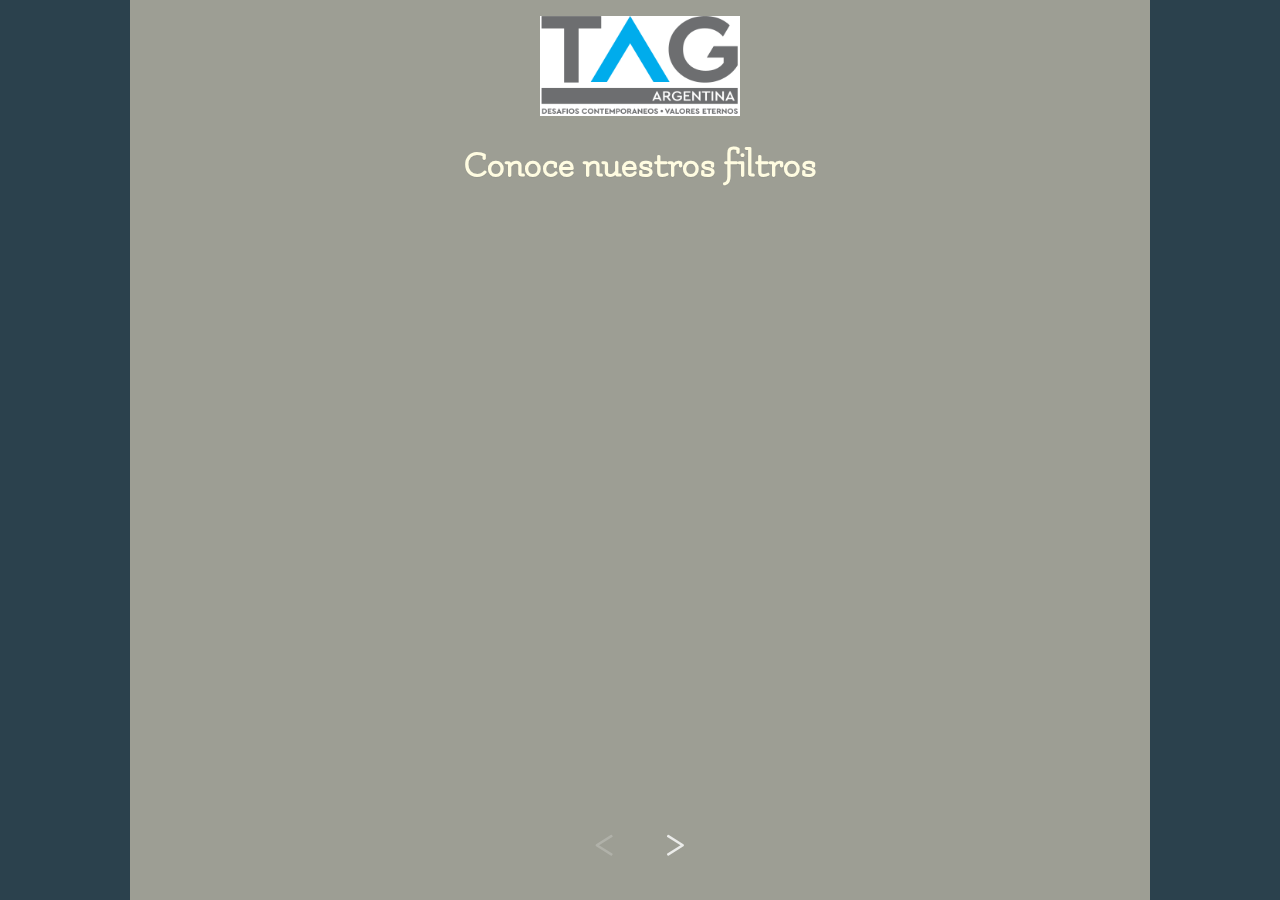
<file: index.html>
<!DOCTYPE html>
<html lang="en" class="no-js">
	<head>
		<meta charset="UTF-8" />
		<meta http-equiv="X-UA-Compatible" content="IE=edge"> 
		<meta name="viewport" content="width=device-width, initial-scale=1"> 
		<title>TAG Argentina - Filtros</title>
		<meta name="description" content="Wobbly slideshow effect using Snap.svg" />
		<meta name="keywords" content="slideshow, wobbly, jelly, effect, svg, snap.svg, web design" />
		<meta name="author" content="Codrops" />
		<link rel="shortcut icon" href="../favicon.ico">
		<link href='http://fonts.googleapis.com/css?family=Flamenco' rel='stylesheet' type='text/css'>
		<link rel="stylesheet" type="text/css" href="css/normalize.css" />
		<link rel="stylesheet" type="text/css" href="css/demo.css" />
		<link rel="stylesheet" type="text/css" href="css/slideshow.css" />
		<script src="js/snap.svg-min.js"></script>
		<script src="js/modernizr.custom.js"></script>
		<!--[if IE]>
  		<script src="http://html5shiv.googlecode.com/svn/trunk/html5.js"></script>
		<![endif]-->
	</head>
	<body>
		<div class="container">
			<div id="slideshow" class="slideshow">				
				<ul>
					<li>
						<div class="slide">		
							<img src="./img/logo.png" alt="" width="200px" height="100px">
							<h1 style="font-weight: bold">Conoce nuestros filtros</h1>
						</div>
					</li>
					<li>
						<div class="slide">														
							<div>
								<h1>El filtro ideal para vos depende del uso que le des a tu telefono</h1>
								<br><br>
								<h2>Te contamos a que nos estamos refiriendo....</h2>
							</div>							
						</div>
					</li>
					<li>
						<div class="slide">							
							<div>
								<h1>Si usas tu telefono solamente con aplicaciones como</h1>
							</div>
							<br>
							<div>
								<img src="./img/whatsapp.jpg" alt="" class="imagen">
								<img src="./img/mcdonalds.jpg" alt="" class="imagen">
								<img src="./img/mercadolibre.jpg" alt="" class="imagen">								
							</div>
							<br><br>
							<div>
								<h1>Pero el navegador no lo usas</h1>
								<img src="./img/chrome.jpg" alt="" class="imagen">
								<h2>Entonces...</h2>
							</div>							
						</div>
					</li>
					<li>
						<div class="slide">														
							<div>
								<h1>Te podemos ofrecer un filtro GRATUITO hecho por nosotros</h1>
								<h1>Su nombre es HASHOMER</h1>
							</div>							
							<div>
								<img src="./img/hashomer.png" alt="" class="imagen">
							</div>
							<br>
							<div>
								<h2>Caracteristicas:</h2>
								<h3>- La navegacion esta desactivada</h3>
								<h3>- Estados de Whatsapp bloqueados</h3>
							</div>
						</div>
					</li>
					<li>
						<div class="slide">														
							<div>
								<h1>Si ademas de usar apps tambien usas navegacion en sitios web</h1>
								<h1>Entonces la opcion para vos es Netspark</h1>
							</div>
							<br>
							<div>
								<img src="./img/netspark.png" alt="" class="imagen">
							</div>							
							<div>
								<h2>Caracteristicas:</h2>
								<h3>Navegacion abierta</h3>
								<h3>Control de imagen</h3>
								<h3>Busqueda de Google</h3>
								<h3>Acceso a Youtube</h3>
							</div>
						</div>
					</li>
					<li>
						<div class="slide">						
							
							
						</div>
					</li>
					<li>
						<div class="slide">							
							<blockquote>
								<p>I refuse to join any club that would have me as a member.</p>
							</blockquote>							
						</div>
					</li>
					<li>
						<div class="slide">
							<div class="codrops-links">
								<a class="codrops-icon codrops-icon-prev" href="http://tympanus.net/Development/TooltipStylesInspiration/"><span>Previous Demo</span></a>
								<a class="codrops-icon codrops-icon-drop" href="http://tympanus.net/codrops/?p=20714"><span>Back to the Codrops Article</span></a>
							</div>
							<div class="related">
								<p>If you enjoyed this demo you might also like:</p>
								<a href="http://tympanus.net/Tutorials/PagePreloadingEffect/">
									<img src="img/related/PagePreloadingEffect.png" />
									<h3>Page Preloading Effect</h3>
								</a>
								<a href="http://tympanus.net/Development/ButtonComponentMorph/">
									<img src="img/related/MorphingButtons.png" />
									<h3>Morphing Buttons</h3>
								</a>
							</div>
						</div>
					</li>
				</ul>
			</div>
		</div><!-- /container -->
		<script src="js/classie.js"></script>
		<script src="js/sliderFx.js"></script>
		<script>
			(function() {
				new SliderFx( document.getElementById('slideshow'), {
					easing : 'cubic-bezier(.8,0,.2,1)'
				} );
			})();
		</script>

		<style>
			.imagen{
				width: 100px;
			}
		</style>
	</body>
</html>
</file>
<file: css/demo.css>
@font-face {
	font-weight: normal;
	font-style: normal;
	font-family: 'codropsicons';
	src:url('../fonts/codropsicons/codropsicons.eot');
	src:url('../fonts/codropsicons/codropsicons.eot?#iefix') format('embedded-opentype'),
		url('../fonts/codropsicons/codropsicons.woff') format('woff'),
		url('../fonts/codropsicons/codropsicons.ttf') format('truetype'),
		url('../fonts/codropsicons/codropsicons.svg#codropsicons') format('svg');
}

*, *:after, *:before { -webkit-box-sizing: border-box; box-sizing: border-box; }
.clearfix:before, .clearfix:after { content: ''; display: table; }
.clearfix:after { clear: both; }

body {
	background: #2b414d;
	color: #fffce1;
	font-weight: 400;
	font-size: 1em;
	font-family: 'Helvetica Neue', Helvetica, Arial, sans-serif;
}

a {
	/* color: #c94e50; */
	text-decoration: none;
	outline: none;
}

a:hover, a:focus {
	color: #4681a0;
	outline: none;
}

button:focus {
	outline: none;
}

section {
	padding: 1em;
	text-align: center;
}

.codrops-links {
	text-transform: uppercase;
	font-weight: 700;
	font-size: 0.69em;
	line-height: 2.2;
	padding: 1.61em 0;
	text-align: center;
}

.codrops-links a {
	display: inline-block;
	padding: 0 20px;
	text-decoration: none;
	letter-spacing: 1px;
}

.codrops-icon:before {
	margin: 0 4px;
	text-transform: none;
	font-weight: normal;
	font-style: normal;
	font-variant: normal;
	font-family: 'codropsicons';
	line-height: 1;
	speak: none;
	-webkit-font-smoothing: antialiased;
}

.codrops-icon-drop:before {
	content: "\e001";
}

.codrops-icon-prev:before {
	content: "\e004";
}

/* Dmeo links */
.codrops-demos {
	font-weight: bold;
}

.codrops-demos a {
	display: inline-block;
	margin: 0 3px;
}

.codrops-demos a.current-demo {
	color: #4681a0;
}

/* Related demos */
.related {
	margin-top: 5em;
	padding: 0 0 5em;
}

.related p {
	font-size: 1.5em;
	font-weight: 700;
	text-shadow: 0 1px 1px rgba(0,0,0,0.05);
}

.related > a {
	display: inline-block;
	text-align: center;
	vertical-align: top;
	padding: 10px;
	max-width: 40%;
	min-width: 160px;
}

.related a img {
	max-width: 100%;
	opacity: 0.8;
	border-radius: 10px;
}

.related a:hover img,
.related a:active img {
	opacity: 1;
}

.related a h3 {
	margin: 0;
	padding: 0.5em 0;
	max-width: 300px;
	text-align: left;
}

@media screen and (max-width: 40em) {

	body {
		font-size: 80%;
	}

	.related > a {
		margin: 20px 0;
	}

}

@media screen and (max-width: 25em) {

	.codrops-icon {
		font-size: 225%;
	}

	.codrops-icon span {
		display: none;
	}

}
</file>
<file: css/slideshow.css>
/* Set everything to take full height */
html, 
body,
.container,
.slideshow,
.slideshow ul,
.slideshow ul li,
.slide {
	height: 100%; 
	min-height: 480px;
}

/* Main slideshow wrapper */
.slideshow {
	margin: 0;
	padding: 0;
	position: relative;
	overflow: hidden;
}

/* Reset list styles */
.slideshow ul {
	margin: 0;
	padding: 0;
	list-style-type: none;
}

.slideshow ul li {
	-webkit-transform: translateZ(0);
	transform: translateZ(0);
	float: left;
	display: block;
	margin: 0;
	padding: 0 40px;
	position: relative;
}

.slideshow > nav span {
	position: absolute;
	width: 50px;
	height: 50px;
	color: #fff;
	border-radius: 50%;
	backbackground: rgba(43,65,77,0.1);
	font-size: 50px;
	text-align: center;
	line-height: 47px;
	cursor: pointer;
	font-weight: normal;
	bottom: 30px;
	opacity: 0.8;
	font-family: 'Flamenco', Arial, sans-serif;
	-webkit-touch-callout: none;
	-webkit-user-select: none;
	-khtml-user-select: none;
	-moz-user-select: none;
	-ms-user-select: none;
	user-select: none;
}

.slideshow > nav span:hover {
	opacity: 1;
}

.slideshow > nav span.disabled,
.slideshow > nav span.disabled:hover {
	opacity: 0.2;
	cursor: default;
}

.slideshow > nav span.next {
	right: 50%;
	-webkit-transform: translateX(120%);
	transform: translateX(120%);
}

.slideshow > nav span.prev {
	left: 50%;
	-webkit-transform: translateX(-120%);
	transform: translateX(-120%);
}

.slideshow ul li > svg {
	position: relative;
	fill: #9D9E94;
	z-index: -1;
}

.slideshow ul li:nth-child(2) > svg {
	fill:#9D9E94
	/*  #358ebc; */
}

.slideshow ul li:nth-child(3) > svg {
	fill:#9D9E94;
	/*  #F36A71; */
}

.slideshow ul li:nth-child(4) > svg {
	fill: #9D9E94;
}

.slideshow ul li:nth-child(6) > svg {
	fill: #9D9E94;
}

.slide {
	position: absolute;
	top: 0;
	left: 16%;
	right: 16%;
	padding: 1em;
	white-space: initial;
	text-align: center;
}

.slide h1,
.slide blockquote {
	margin: 0;
	font-weight: 400;
	font-size: 3em;
	font-size: 3vw;
	padding-top: 3%;
	text-shadow: 0 1px 1px rgba(0,0,0,0.05);
	font-family: 'Flamenco', Arial, sans-serif;
}

.slide h1 {
	margin-bottom: 4%;
}

.slide > p {
	line-height: 1.5;
	font-size: 0.85em;
	font-weight: bold;
}

.slide blockquote {
	position: relative;
	margin: 0;
	padding: 1em 10% 0;
}

.slide blockquote::before{
    content: '\201C';
    display: block;
    position: absolute;
    top: 0;
	left: 0;
	width: 100%;
    font-size: 3em;
    color: rgba(43,65,77,0.1);
    z-index: -1;
}

.slide blockquote p {
	margin: 0;
	line-height: 1.2;
}

.slide blockquote + p {
	color: rgba(43,65,77,0.3);
}

.icon {
	display: block;
	padding-top: 3%;
	position: relative;
	margin: 0 auto 50px;
	width: 50%;
	max-width: 160px;
}

@media screen and (max-width: 32em) {
	.slide h1,
	.slide blockquote {
		font-size: 2em;
	}
}

@media screen and (max-height: 500px) {
	.slideshow > nav span {
		background: none;
		top: 50%;
		margin-top: -25px;
	}

	.slideshow > nav span.next {
		right: 10px;
		-webkit-transform: translateX(0);
		transform: translateX(0);
	}

	.slideshow > nav span.prev {
		left: 10px;
		-webkit-transform: translateX(0);
		transform: translateX(0);
	}

}
</file>
